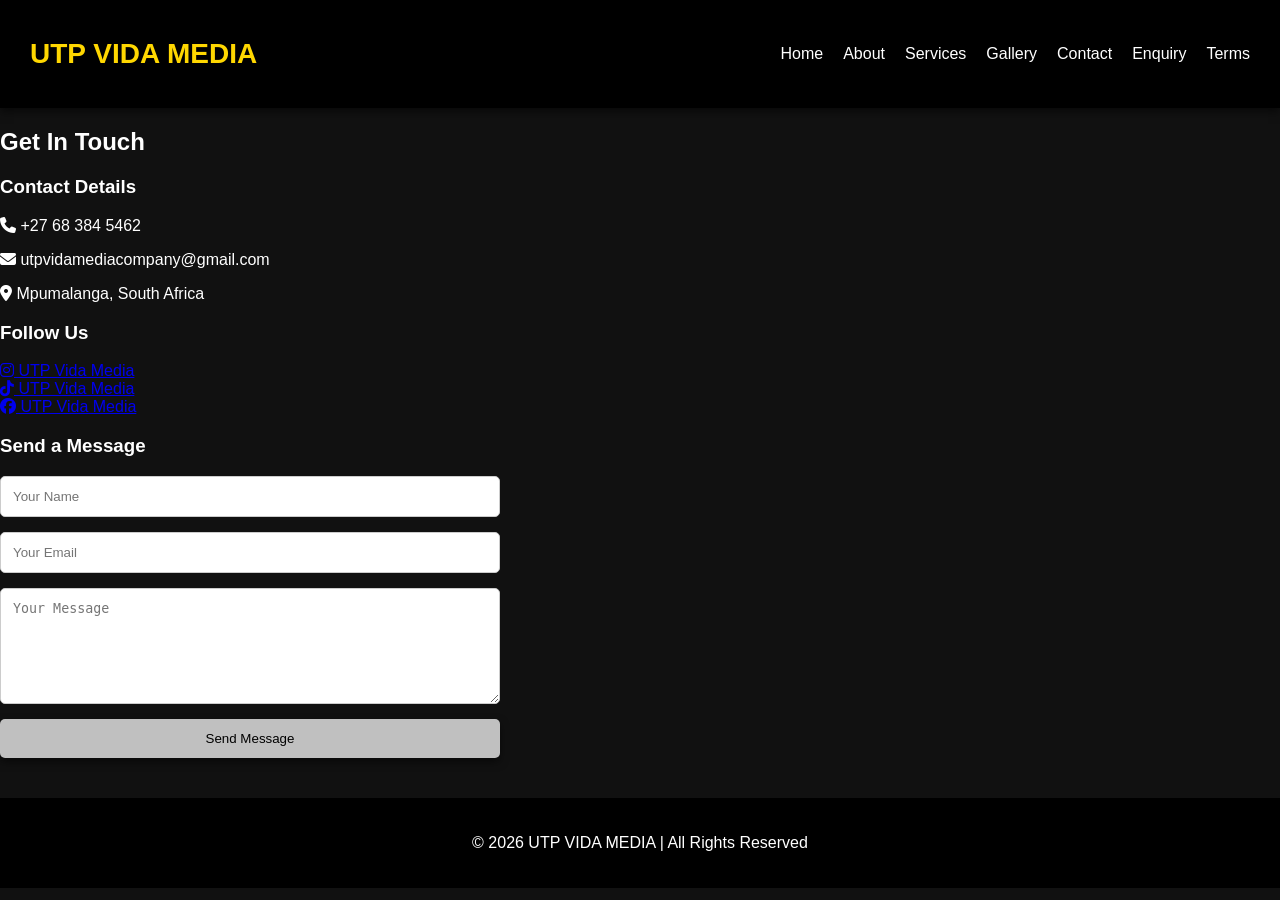
<file: contact.html>
<!DOCTYPE html>
<html lang="en">
<head>
    <meta charset="UTF-8">
    <title>Contact | UTP VIDA MEDIA</title>

    <link rel="stylesheet" href="css/style.css">

    <link rel="stylesheet" href="https://cdnjs.cloudflare.com/ajax/libs/font-awesome/6.5.0/css/all.min.css">

</head>

<body>

<header>
    <nav class="navbar">
        <h1 class="logo">UTP VIDA MEDIA</h1>
        <ul class="nav-links">
            <li><a href="index.html">Home</a></li>
            <li><a href="about.html">About</a></li>
            <li><a href="services.html">Services</a></li>
            <li><a href="gallery.html">Gallery</a></li>
            <li><a href="contact.html" class="active">Contact</a></li>
            <li><a href="enquiry.html">Enquiry</a></li>
            <li><a href="terms.html">Terms</a></li>
        </ul>

    </nav>
</header>

<section class="contact-section">
    <h2 class="section-title">Get In Touch</h2>
    <div class="contact-container">

        <div class="contact-info">
            <h3>Contact Details</h3>
            <p><i class="fa-solid fa-phone"></i> +27 68 384 5462</p>
            <p><i class="fa-solid fa-envelope"></i> utpvidamediacompany@gmail.com</p>
            <p><i class="fa-solid fa-location-dot"></i> Mpumalanga, South Africa</p>

            <h3>Follow Us</h3>
            <a href="#"><i class="fa-brands fa-instagram"></i> UTP Vida Media</a><br>
            <a href="#"><i class="fa-brands fa-tiktok"></i> UTP Vida Media </a><br>
            <a href="#"><i class="fa-brands fa-facebook"></i> UTP Vida Media</a>

        </div>

        <!-- CONTACT FORM -->
        <div class="contact-form">

            <h3>Send a Message</h3>
            <form>
                <input type="text" placeholder="Your Name" required>
                <input type="email" placeholder="Your Email" required>
                <textarea placeholder="Your Message" rows="6" required></textarea>
                <button type="submit">Send Message</button>
            </form>

        </div>

    </div>

</section>

<!-- MAP -->

<footer>
    <p>© 2026 UTP VIDA MEDIA | All Rights Reserved</p>
</footer>

</body>
</html>
</file>
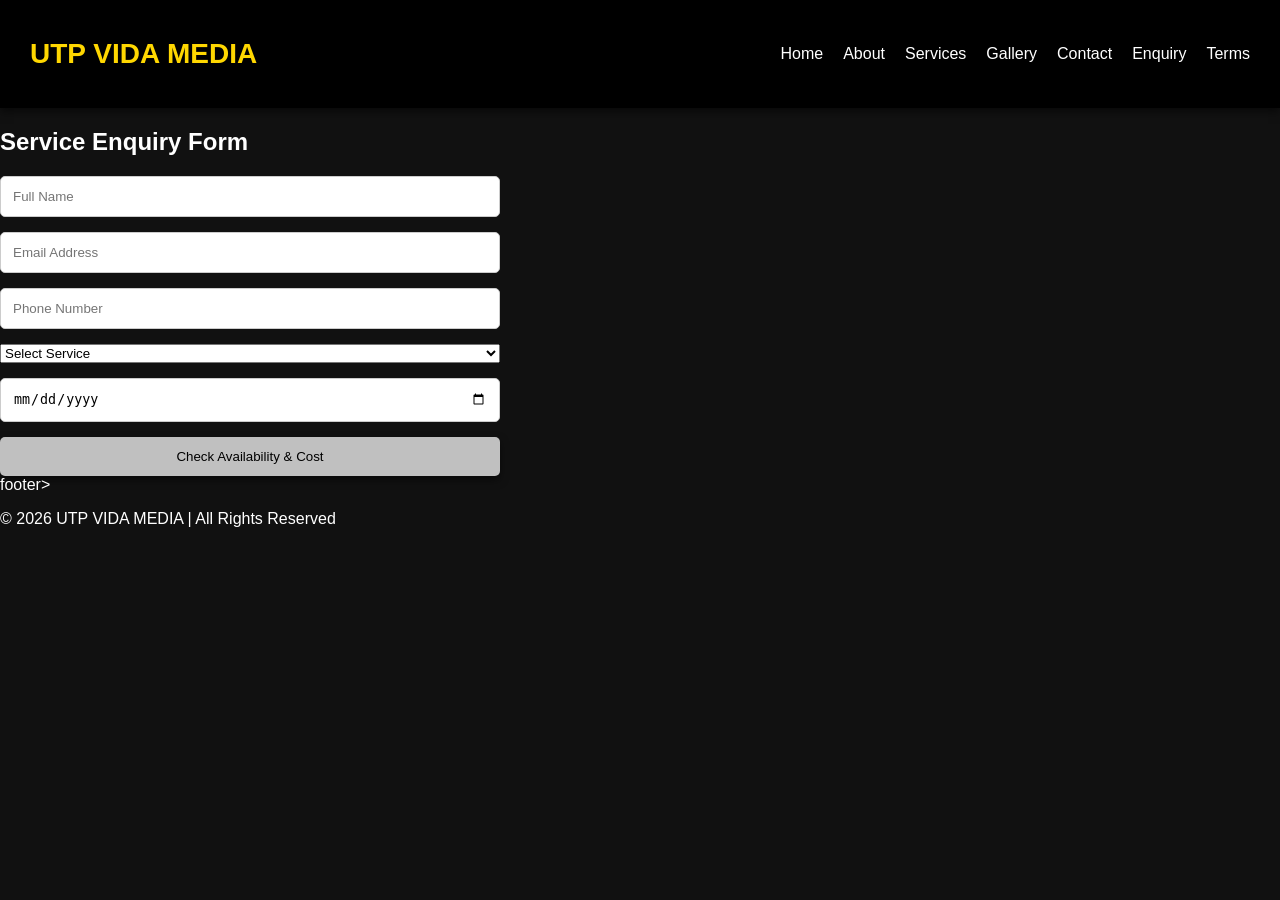
<file: enquiry.html>
<!DOCTYPE html>
<html lang="en">

<head>
    <meta charset="UTF-8">
    <meta name="viewport" content="width=device-width, initial-scale=1.0">
   
    <title>Service Enquiry | UTP VIDA MEDIA</title>
    <meta name="description"
        content="Enquire about photography and videography packages offered by UTP VIDA MEDIA.">
    <link rel="stylesheet" href="css/style.css">
</head>

<body>
    <header>
        <nav class="navbar">
            <h1 class="logo">UTP VIDA MEDIA</h1>
            <ul class="nav-links">
                <li><a href="index.html">Home</a></li>
                <li><a href="about.html">About</a></li>
                <li><a href="services.html">Services</a></li>
                <li><a href="gallery.html">Gallery</a></li>
                <li><a href="contact.html">Contact</a></li>
                <li><a href="enquiry.html" class="active">Enquiry</a></li>
                <li><a href="terms.html">Terms</a></li>
            </ul>
        </nav>
    </header>

    <section class="enquiry-section">
        <h2>Service Enquiry Form</h2>
        <form id="enquiryForm">
            <input type="text" id="name" placeholder="Full Name" required>
            <input type="email" id="email" placeholder="Email Address" required>
            <input type="tel" id="phone" placeholder="Phone Number" required>
            <select id="service" required>
                <option value="">Select Service</option>
                <option value="700">Individual Photography - R700</option>
                <option value="1500">Group Photography - R1500</option>
                <option value="3500">Wedding Photography - R3500</option>
                <option value="1000">Modelling Portfolio - R1000</option>
            </select>

            <input type="date" id="date" required>
            <button type="button" onclick="calculatePrice()">
                Check Availability & Cost
            </button>

        </form>

        <div id="result"></div>

    </section>

    <script src="js/script.js"></script>

footer>
    <p>© 2026 UTP VIDA MEDIA | All Rights Reserved</p>
</footer>

</body>
</html>
</file>
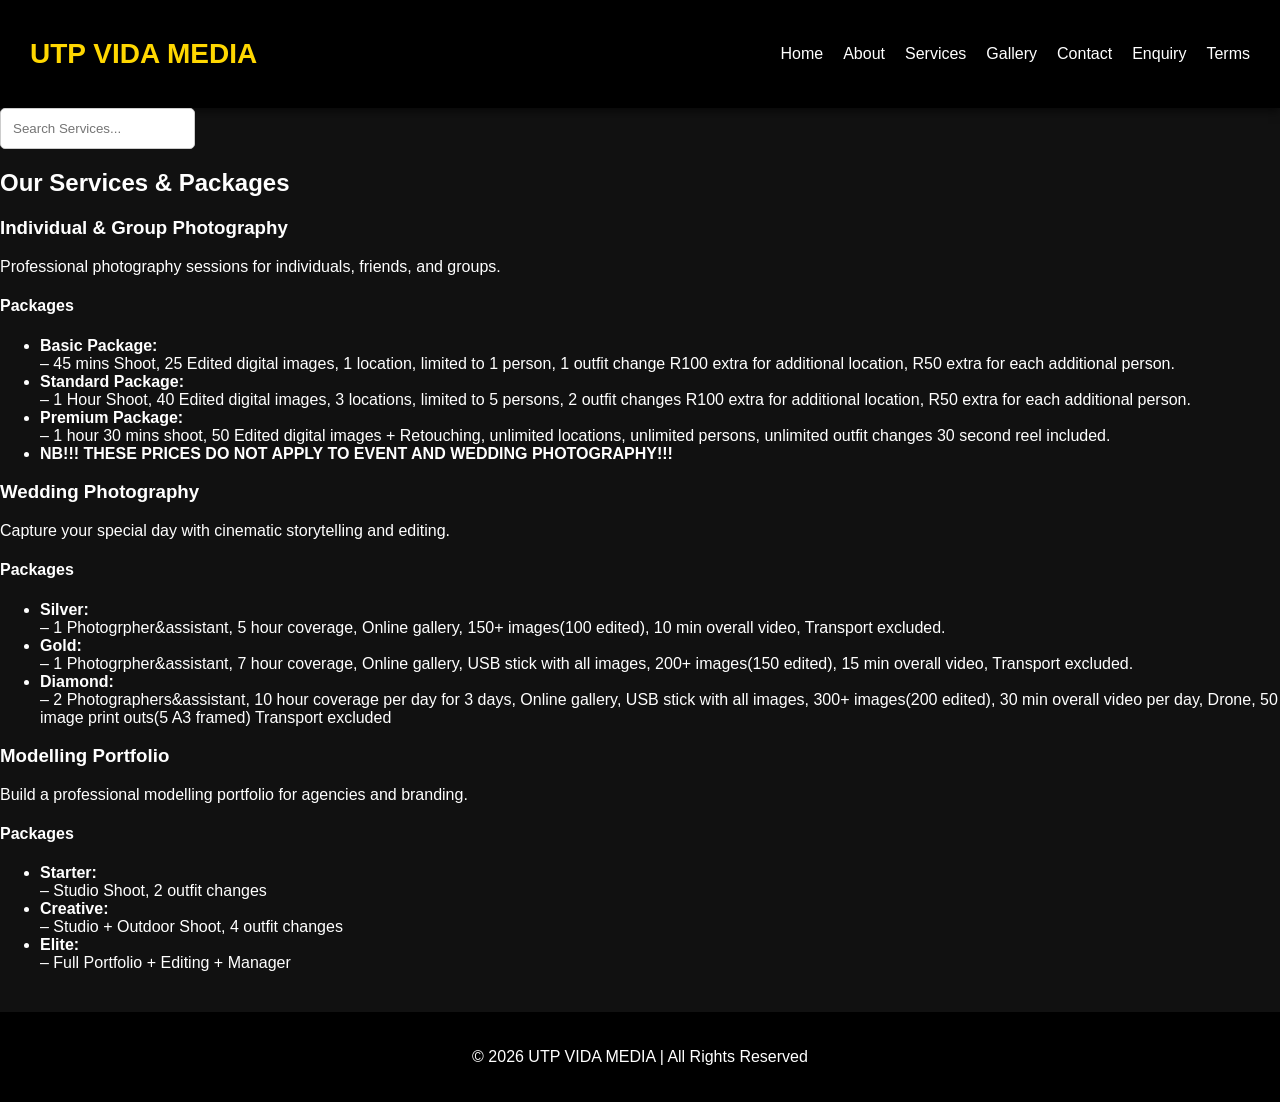
<file: services.html>
<!DOCTYPE html>
<html lang="en">
<head>
    <meta charset="UTF-8">
    <meta name="viewport" content="width=device-width, initial-scale=1.0">
    <title>Services - UTP VIDA MEDIA</title>
    <link rel="stylesheet" href="css/style.css">
</head>

</header>
    <nav class="navbar">
        <h1 class="logo">UTP VIDA MEDIA</h1>
        <ul class="nav-links">
            <li><a href="index.html">Home</a></li>
            <li><a href="about.html">About</a></li>
            <li><a href="services.html" class="active">Services</a></li>
            <li><a href="gallery.html">Gallery</a></li>
            <li><a href="contact.html">Contact</a></li>
            <li><a href="enquiry.html">Enquiry</a></li>
            <li><a href="terms.html">Terms</a></li>
        </ul>
    </nav>
</header>

<body></body>

<input
type="text"
id="searchBar"
placeholder="Search Services..."
onkeyup="searchServices()">

<section class="services-section">
    <h2 class="section-title">Our Services & Packages</h2>

    <div class="service-card">
        <h3>Individual & Group Photography</h3>
        <p>Professional photography sessions for individuals, friends, and groups.</p>

        <h4>Packages</h4>
        <ul>
            <li><strong>Basic Package:</strong> 
            </li> – 45 mins Shoot, 25 Edited digital images, 1 location, limited to 1 person, 1 outfit change
            </li>R100 extra for additional location, R50 extra for each additional person.
            <li><strong>Standard Package:</strong> 
            </li> – 1 Hour Shoot, 40 Edited digital images, 3 locations, limited to 5 persons, 2 outfit changes
            </li>R100 extra for additional location, R50 extra for each additional person.
            <li><strong>Premium Package:</strong> 
            </li> – 1 hour 30 mins shoot, 50 Edited digital images + Retouching, unlimited locations, unlimited persons, unlimited outfit changes
            </li>30 second reel included.

            <li><strong> NB!!! THESE PRICES DO NOT APPLY TO EVENT AND WEDDING PHOTOGRAPHY!!!</strong></li>
        </ul>
    </div>

    <div class="service-card">
        <h3>Wedding Photography</h3>
        <p>Capture your special day with cinematic storytelling and editing.</p>

        <h4>Packages</h4>
        <ul>
            <li><strong>Silver:</strong> 
            </li> – 1 Photogrpher&assistant, 5 hour coverage, Online gallery, 150+ images(100 edited), 10 min overall video, Transport excluded.</li>
            <li><strong>Gold:</strong> 
            </li> – 1 Photogrpher&assistant, 7 hour coverage, Online gallery, USB stick with all images, 200+ images(150 edited), 15 min overall video, Transport excluded.</li>
            <li><strong>Diamond:</strong> 
            </li> – 2 Photographers&assistant, 10 hour coverage per day for 3 days, Online gallery, USB stick with all images, 300+ images(200 edited), 30 min overall video per day, Drone, 50 image print outs(5 A3 framed) Transport excluded</li>
        </ul>
    </div>

    <div class="service-card">
        <h3>Modelling Portfolio</h3>
        <p>Build a professional modelling portfolio for agencies and branding.</p>
        
        <h4>Packages</h4>
        <ul>
            <li><strong>Starter:</strong> 
            </li> – Studio Shoot, 2 outfit changes</li>
            <li><strong>Creative:</strong> 
            </li> – Studio + Outdoor Shoot, 4 outfit changes</li>
            <li><strong>Elite:</strong> 
            </li> – Full Portfolio + Editing + Manager</li>
        </ul>
    </div>

</section>
<footer>
    <p>© 2026 UTP VIDA MEDIA | All Rights Reserved</p>
</footer>

</body>
</html>
</file>
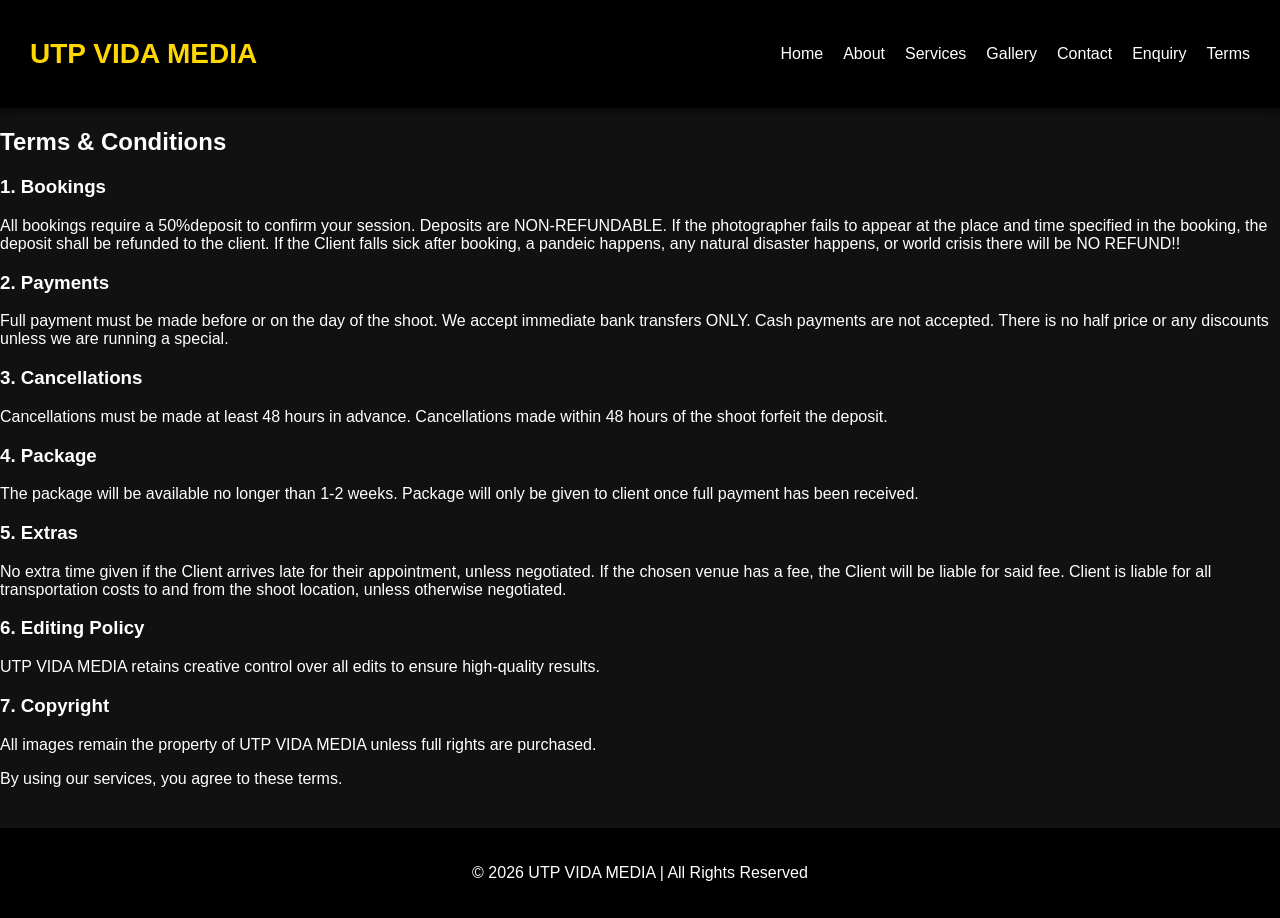
<file: terms.html>
<!DOCTYPE html>
<html lang="en">
<head>
    <meta charset="UTF-8">
    <title>Terms & Conditions | UTP VIDA MEDIA</title>

    <link rel="stylesheet" href="css/style.css">
</head>

<body>

<header>
    <nav class="navbar">

        <h1 class="logo">UTP VIDA MEDIA</h1>

        <ul class="nav-links">
            <li><a href="index.html">Home</a></li>
            <li><a href="about.html">About</a></li>
            <li><a href="services.html">Services</a></li>
            <li><a href="gallery.html">Gallery</a></li>
            <li><a href="contact.html">Contact</a></li>
            <li><a href="enquiry.html">Enquiry</a></li>
            <li><a href="terms.html" class="active">Terms</a></li>
        </ul>

    </nav>
</header>

<section class="terms-section">

    <h2>Terms & Conditions</h2>

    <div class="terms-box">

        <h3>1. Bookings</h3>
        <p>
            All bookings require a 50%deposit to confirm your session.
            Deposits are NON-REFUNDABLE.
            If the photographer fails to appear at the place and time specified in the booking, the deposit shall be refunded to the client.
            If the Client falls sick after booking, a pandeic happens, any natural disaster happens, or world crisis there will be NO REFUND!!
        </p>

        <h3>2. Payments</h3>
        <p>
            Full payment must be made before or on the day of the shoot.
            We accept immediate bank transfers ONLY. Cash payments are not accepted.
            There is no half price or any discounts unless we are running a special.
        </p>

        <h3>3. Cancellations</h3>
        <p>
            Cancellations must be made at least 48 hours in advance.
            Cancellations made within 48 hours of the shoot forfeit the deposit.
        </p>

        <h3>4. Package</h3>
        <p>
            The package will be available no longer than 1-2 weeks.
            Package will only be given to client once full payment has been received.
        </p>

        <h3>5. Extras</h3>
        <p>
            No extra time given if the Client arrives late for their appointment, unless negotiated.
            If the chosen venue has a fee, the Client will be liable for said fee.
            Client is liable for all transportation costs to and from the shoot location, unless otherwise negotiated.  
        </p>

        <h3>6. Editing Policy</h3>
        <p>
            UTP VIDA MEDIA retains creative control over all edits
            to ensure high-quality results.
        </p>

        <h3>7. Copyright</h3>
        <p>
            All images remain the property of UTP VIDA MEDIA unless
            full rights are purchased.
        </p>

    </div>
<div class="terms-highlight">
    <p>
        By using our services, you agree to these terms.
    </p>
</div>
</section>

<footer>
    <p>© 2026 UTP VIDA MEDIA | All Rights Reserved</p>
</footer>

</body>
</html>
</file>
<file: css/style.css>
body {
    margin: 0;
    font-family: Arial, sans-serif;
    background: #111;
    color: white;
}

.navbar {
    display: flex;
    justify-content: space-between;
    padding: 15px;
    background: black;
}

.nav-links {
    list-style: none;
    display: flex;
    gap: 15px;
}

.nav-links a {
    color: white;
    text-decoration: none;
}

.hero {
    text-align: center;
    padding: 120px 20px;
    background-image: url('../images/background.jpg');
    background-size: cover;
    background-position: center;
    background-repeat: no-repeat;
    color: white;
}
.hero {
    position: relative;
}

.hero::before {
    content: "";
    position: absolute;
    top: 0;
    left: 0;
    right: 0;
    bottom: 0;
    background: rgba(0, 0, 0, 0.5);
}

.hero h2,
.hero p {
    position: relative;
    z-index: 1;
}

.portfolio {
    padding: 40px;
    text-align: center;
}

.gallery {
    display: grid;
    grid-template-columns: repeat(auto-fit, minmax(200px, 1fr));
    gap: 10px;
}

.gallery img {
    width: 100%;
}

.content {
    padding: 40px;
}

form {
    display: flex;
    flex-direction: column;
    gap: 10px;
    max-width: 400px;
}

input, textarea {
    padding: 10px;
}

button {
    padding: 10px;
    background: white;
    color: black;
    border: none;
    cursor: pointer;
}

footer {
    text-align: center;
    padding: 20px;
    background: black;
}

body {
    margin: 0;
    padding: 0;

    font-family: Arial, sans-serif;
    background-color: #111;
    color: white;
}

.navbar {
    display: flex;
    justify-content: space-between;
    align-items: center;

    padding: 15px 30px;
    background-color: black;
    box-shadow: 0px 4px 8px rgba(0,0,0,0.5);
}

.logo {
    font-size: 28px;
    color: gold;
}

.nav-links {
    list-style: none;
    display: flex;
    gap: 20px;
}

.nav-links a {
    text-decoration: none;
    color: white;
    transition: 0.3s;
}

.nav-links a:hover {
    color: silver;
}

.nav-links a:active {
    color: pink;
}

.hero {
    height: 90vh;
    display: flex;
    justify-content: center;
    align-items: center;
    text-align: center;
    background-image: url('../images/background.jpg');
    background-size: cover;
    background-position: center;
    background-repeat: no-repeat;
    position: relative;
}

.hero::before {
    content: "";
    position: absolute;
    top: 0;
    left: 0;
    width: 100%;
    height: 100%;
    background-color: rgba(0,0,0,0.5);
}

.hero-text {
    position: relative;
    z-index: 1;
}

.hero h2 {
    font-size: 50px;
}

.hero p {
    font-size: 22px;
}

.btn {
    display: inline-block;
    margin-top: 20px;
    padding: 12px 24px;
    background-color: silver;
    color: black;
    text-decoration: none;
    border-radius: 5px;
    border: none;
    box-shadow: 0px 4px 8px rgba(0,0,0,0.5);
    transition: 0.3s;
}

.btn:hover {
    background-color: pink;
}

.btn:active {
    transform: scale(0.95);
}

.portfolio {
    padding: 50px 20px;
    text-align: center;
}

.gallery {
    display: grid;
    grid-template-columns: repeat(auto-fit, minmax(250px, 1fr));
    gap: 15px;
}

.gallery img {
    width: 100%;
    border-radius: 10px;
    border: 2px dotted silver;
    box-shadow: 0px 4px 8px rgba(0,0,0,0.5);
    transition: 0.3s;
}

.gallery img:hover {
    transform: scale(1.05);
}

.content {
    padding: 50px 20px;
}

form {
    display: flex;
    flex-direction: column;
    gap: 15px;
    max-width: 500px;
}

input,
textarea {
    padding: 12px;
    border-radius: 5px;
    border: 1px solid #ccc;
}

input:focus,
textarea:focus {
    border: 2px solid silver;
    outline: none;
}

button {
    padding: 12px;
    background-color: silver;
    color: black;
    border: none;
    border-radius: 5px;
    cursor: pointer;
    box-shadow: 0px 4px 8px rgba(0,0,0,0.5);
    transition: 0.3s;
}

button:hover {
    background-color: pink;
}

button:active {
    transform: scale(0.95);
}

footer {
    text-align: center;
    padding: 20px;
    background-color: black;
    margin-top: 40px;
}
</file>
